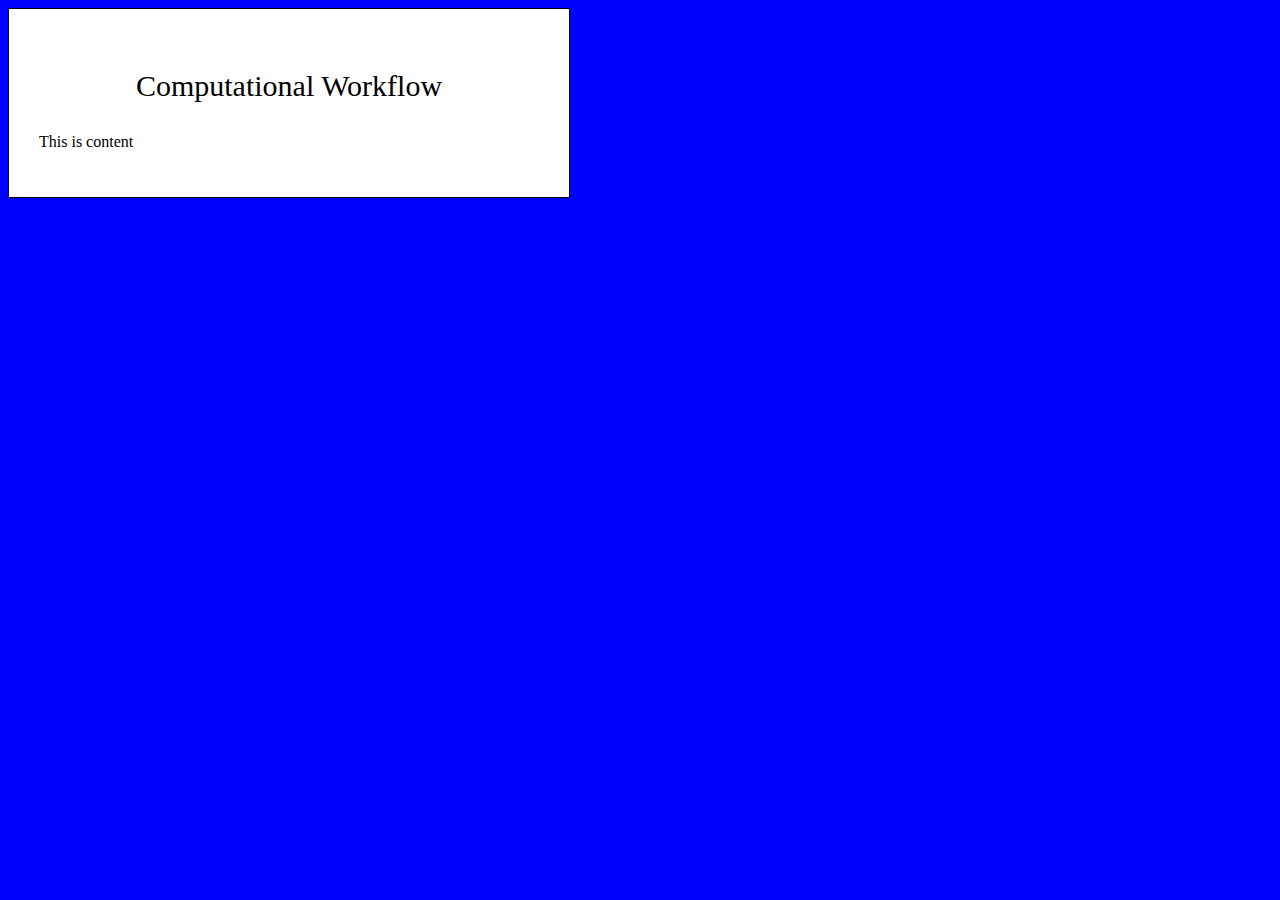
<file: index.html>
<!DOCTYPE html>
<html lang="en">
  <head>
    <meta charset="UTF-8">
    <meta name="viewport" content="width=device-width, initial-scale=1.0">
    <meta http-equiv="X-UA-Compatible" content="ie=edge">
    <title>Computational Workflow</title>
    <link rel="stylesheet" href="style.css">
  </head>
  <body>
    <div class="log">
     <p class="title">Computational Workflow</p>
     <p class="content">This is content</p>
    </div>
    <script src="script.js"></script>
  </body>
</html>
</file>
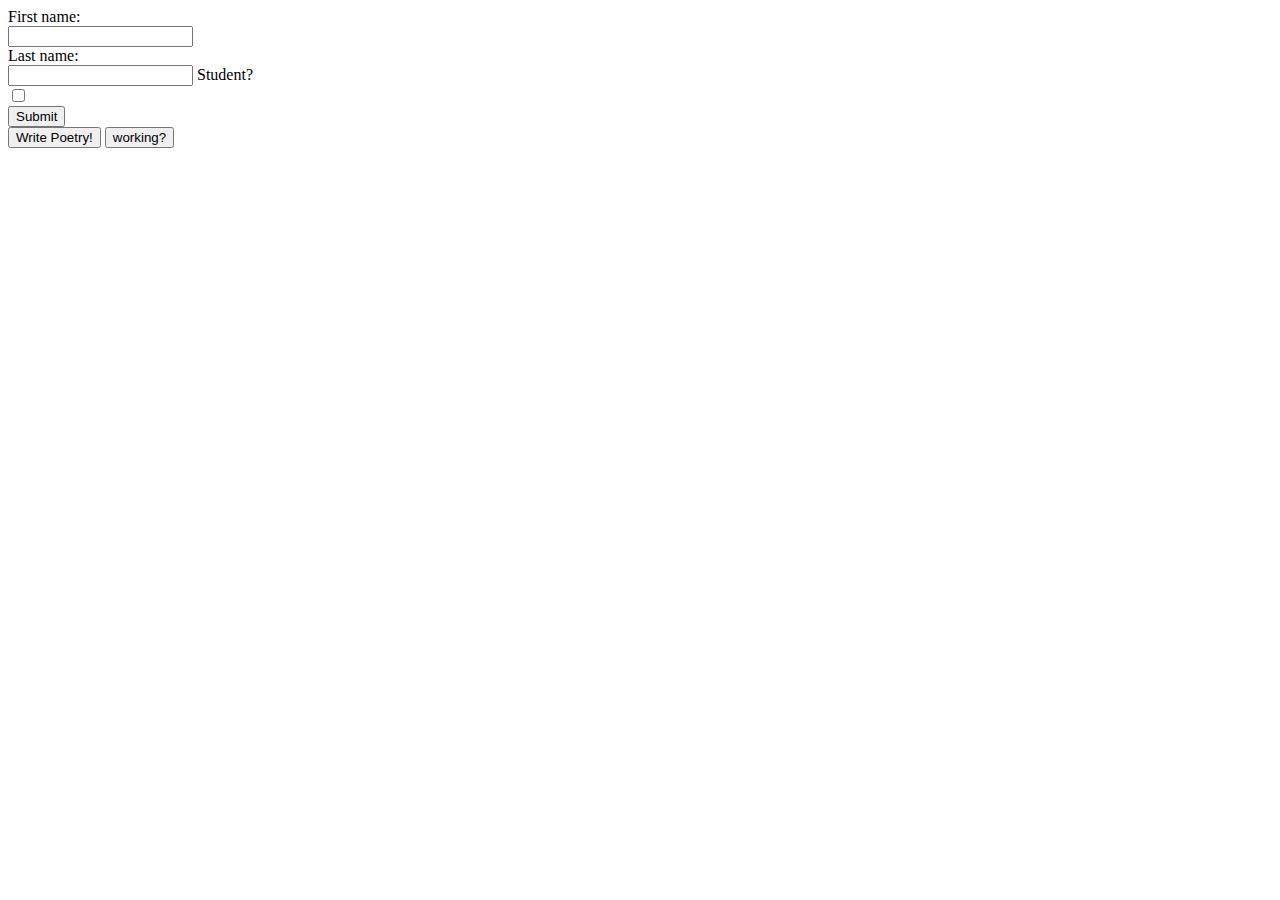
<file: workflow_exercises/exercise_02/index.html>
<!DOCTYPE html>
<html lang="en">
  <head>
    <title>Exercise_02</title>
  </head>
  <body>
      <div></div>
      <form>
        <label for="fname">First name:</label><br>
        <input type="text" id="fname" name="fname"><br>
        <label for="lname">Last name:</label><br>
        <input type="text" id="lname" name="lname">
        <label for="student">Student?</label><br>
        <input type="checkbox" id="student" name="student" value="Student">
        <br>
        <input type="submit" value="Submit">
      </form>
      <button class = "poem-generator">Write Poetry!</button>
      <button class = "button">working?</button>

    <script src="main.js"></script>
  </body>
</html>
</file>
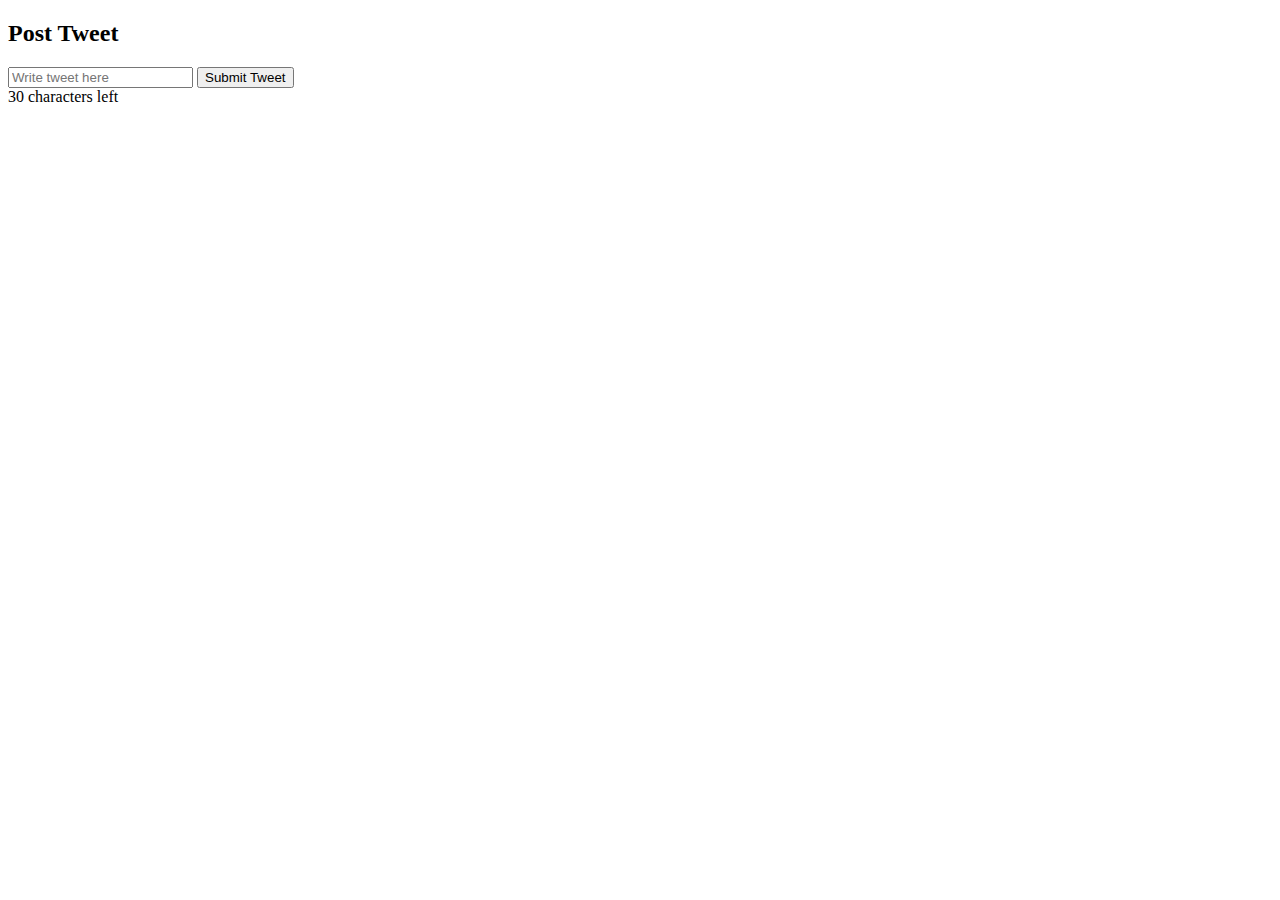
<file: workflow_exercises/twitter-clone-02/index.html>
<!DOCTYPE html>
<html lang="en">
  <head>
      <meta charset="UTF-8">
      <meta http-equiv="X-UA-Compatile" content="IE-edge">
      <title>Twitter Clone</title>
  </head>
  <body>
      <h2>Post Tweet</h2>
      <form>
          <input type="text" class="tweet" placeholder="Write tweet here">
          <button type="submit">Submit Tweet</button>
      </form>
      <div><span class="tweet_count">30</span> characters left</div>

      <ul></ul>

    <script src="main.js"></script>
  </body>
</html>
</file>
<file: style.css>
body {
    background-color: blue;
}


.log {
    max-width: 500px;
    padding: 30px;
    border: 1px solid black;
    margin-bottom: 100px;
    background: white;
  }

  .title {
    font-size: 30px;
    text-align:center;
    font-style: normal;
  }
</file>
